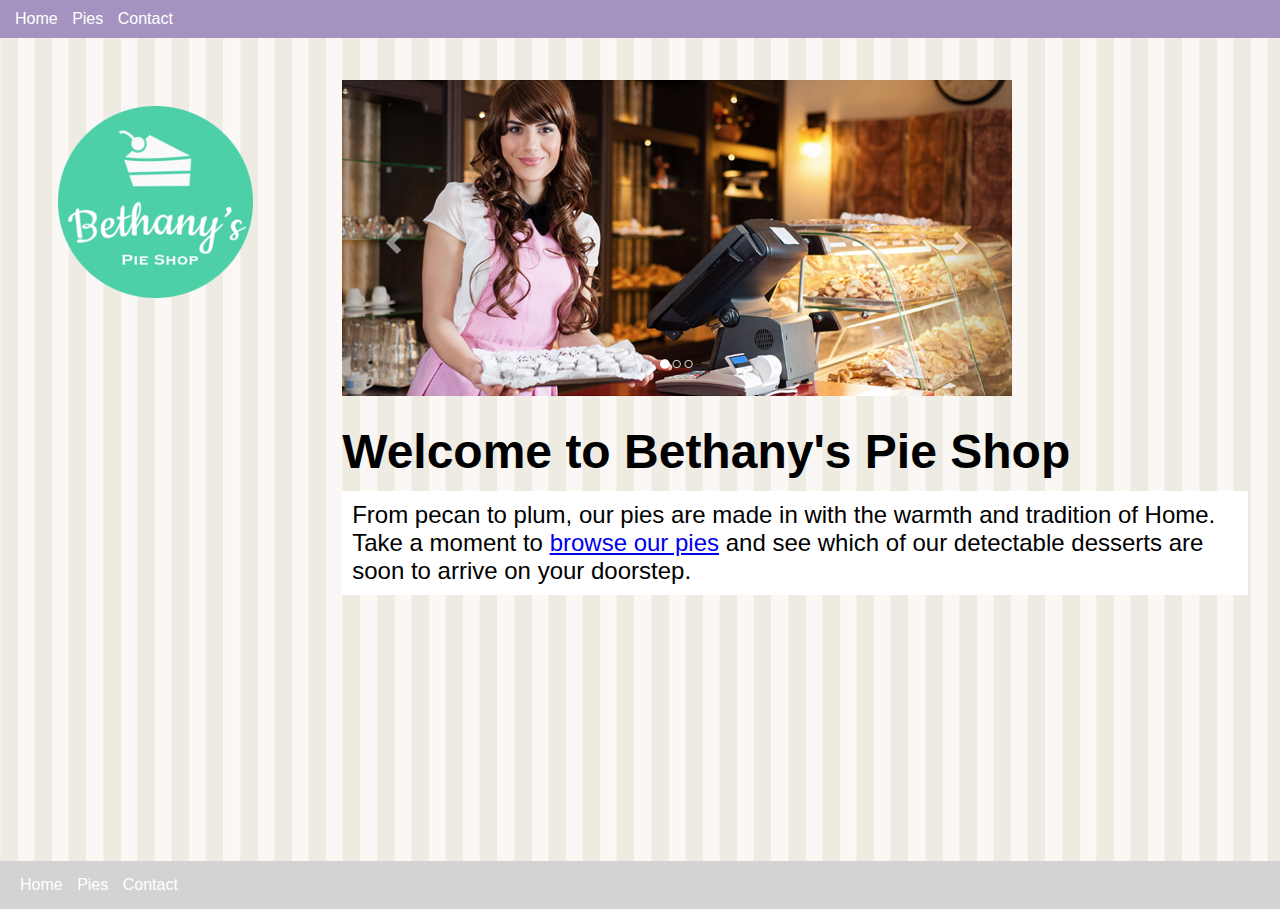
<file: index.html>
<!DOCTYPE html>
<html lang="en">
<head>
    <meta charset="UTF-8">
    <meta http-equiv="X-UA-Compatible" content="IE=edge">
    <meta name="viewport" content="width=device-width, initial-scale=1.0">
    <link rel="stylesheet" href="site.css" type="text/css">
    <title>Bethany's Pie Shop</title>
    <style>
        h1 {
            font-size: 3em;
            margin-top: 0.5em;
        }

        .banner {
            max-width: 100%;
        }

        .sub-title {
            background-color: white;
            font-size: 1.5em;
            padding: 10px;
        }
    </style>
</head>
<body>
    <header>
        <nav>
            <ul>
                <li><a href="/">Home</a></li>
                <li><a href="pies.html">Pies</a></li>
                <li><a href="contact.html">Contact</a></li>
            </ul>
        </nav>
    </header>
    <main>
        <aside><img src="images/logo.png" alt="Bethany's Pie Shop"></aside>
        <article>
            <img src="images/banner.png" class="banner" alt="Bethany's Pie Shop">
            <h1>Welcome to Bethany's Pie Shop</h1>
            <p class="sub-title">
                From pecan to plum, our pies are made in with the warmth and tradition of Home.
                Take a moment to
                <a href="pies.html">browse our pies</a>
                and see which of our detectable
                desserts are soon to arrive on your doorstep.
            </p>
        </article>
    </main>
    <footer>
        <nav>
            <ul>
                <li><a href="/">Home</a></li>
                <li><a href="pies.html">Pies</a></li>
                <li><a href="contact.html">Contact</a></li>
            </ul>
        </nav>
    </footer>
</body>
</html>
</file>
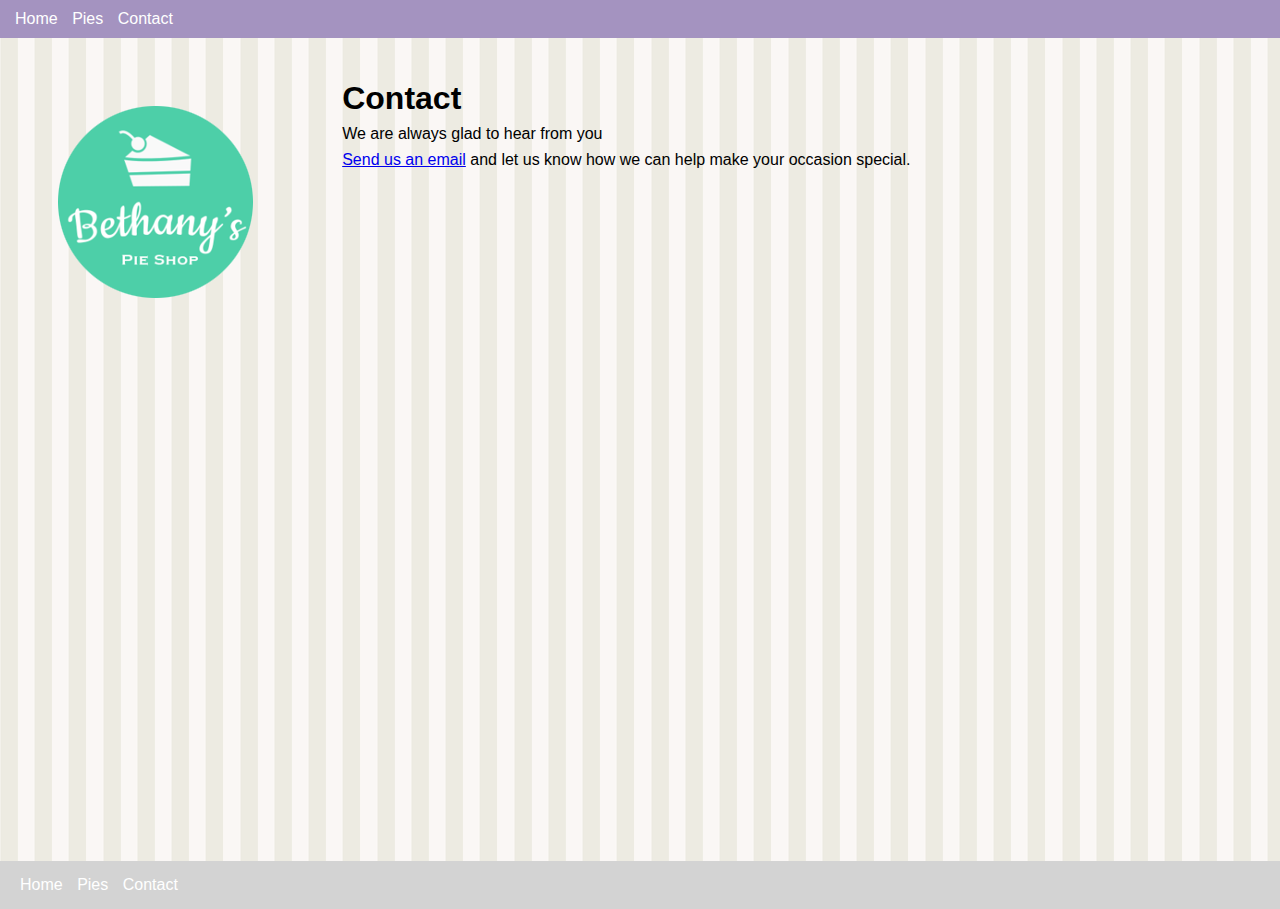
<file: contact.html>
<!DOCTYPE html>
<html lang="en">
<head>
    <meta charset="UTF-8">
    <meta http-equiv="X-UA-Compatible" content="IE=edge">
    <meta name="viewport" content="width=device-width, initial-scale=1.0">
    <link rel="stylesheet" href="site.css" type="text/css">
    <title>Contact | Bethany's Pie Shop</title>
</head>
<body>
    <header>
        <nav>
            <ul>
                <li><a href="/">Home</a></li>
                <li><a href="pies.html">Pies</a></li>
                <li><a href="contact.html">Contact</a></li>
            </ul>
        </nav>
    </header>
    <main>
        <aside><img src="images/logo.png" alt="Bethany's Pie Shop"></aside>
        <article>
            <h1>Contact</h1>
            <p>We are always glad to hear from you</p>
            <p>
                <a href="mailto:example@bethanyspieshop.com?subject=Interested%20in%20pies">Send us an email</a>
                and let us know how we can help make your occasion special.
            </p>
        </article>
    </main>
    <footer>
        <nav>
            <ul>
                <li><a href="/">Home</a></li>
                <li><a href="pies.html">Pies</a></li>
                <li><a href="contact.html">Contact</a></li>
            </ul>
        </nav>
    </footer>
</body>
</html>
</file>
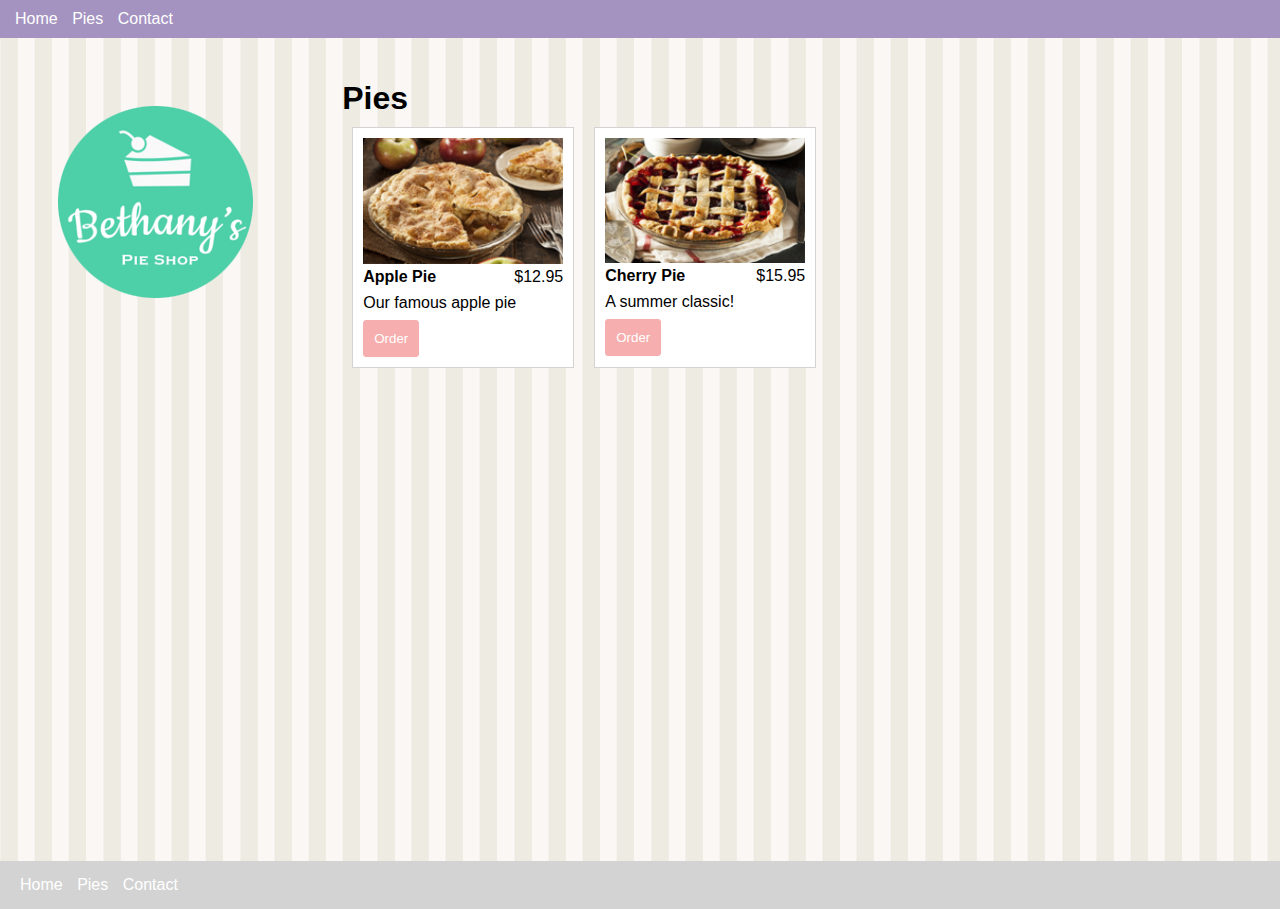
<file: pies.html>
<!DOCTYPE html>
<html lang="en">
<head>
    <meta charset="UTF-8">
    <meta http-equiv="X-UA-Compatible" content="IE=edge">
    <meta name="viewport" content="width=device-width, initial-scale=1.0">
    <link rel="stylesheet" href="site.css" type="text/css">
    <title>Pies | Bethany's Pie Shop</title>
</head>
<body>
    <header>
        <nav>
            <ul>
                <li><a href="/">Home</a></li>
                <li><a href="pies.html">Pies</a></li>
                <li><a href="contact.html">Contact</a></li>
            </ul>
        </nav>
    </header>
    <main>
        <aside><img src="images/logo.png" alt="Bethany's Pie Shop"></aside>
        <article>
            <h1>Pies</h1>

            <section class="columns-desktop">
                <div class="pie">
                    <img src="images/apple-pie.png" alt="Apple Pie" />
                    <div class="columns">
                      <div class="title">Apple Pie</div>
                      <div class="price">$12.95</div>
                    </div>
                    <p class="desc">Our famous apple pie</p>
                    <button data-order="apple-pie">Order</button>
                  </div>

                  <div class="pie">
                    <img src="images/cherry-pie.png" alt="Chery Pie" />
                    <div class="columns">
                      <div class="title">Cherry Pie</div>
                      <div class="price">$15.95</div>
                    </div>
                    <p class="desc">A summer classic!</p>
                    <button data-order="cherry-pie">Order</button>
                  </div>

            </section>
        </article>
    </main>
    <footer>
        <nav>
            <ul>
                <li><a href="/">Home</a></li>
                <li><a href="pies.html">Pies</a></li>
                <li><a href="contact.html">Contact</a></li>
            </ul>
        </nav>
    </footer>
</body>
<script>
    window.addEventListener("DOMContentLoaded", function(e) {
      const orderButtons = document.querySelectorAll("button[data-order]");

      orderButtons.forEach(function(button) {
        
        button.addEventListener("click", function(e) {
          const button = e.currentTarget;
          const container = button.parentNode;

          const order = {
            id: (id = button.getAttribute("data-order")),
            title: container.querySelector(".title").innerText,
            price: container.querySelector(".price").innerText,
            desc: container.querySelector(".desc").innerText
          };

          localStorage.setItem("order", JSON.stringify(order));

          const url = window.location.href.replace("pies.html", "order.html");
          window.location.href = url;
        });
      });
    });
  </script>
</html>
</file>
<file: site.css>
* {
    margin: 0;
}

html,
body {
    height: 100%;
}

body {
    font-family: Arial, Helvetica, sans-serif;
    background-color: lightgray;
}

p {
    margin: 0.5em 0 0.5em 0;
}

header {
    display: block;
    position: fixed;
    top: 0;
    left: 0;
    width: 100%;
    background-color: #a493c0;
    padding: 10px;
}

nav a:visited,
nav a:link {
    color: white;
    text-decoration: none;
}

nav > ul {
    display: inline;
    padding: 0%;
}

nav > ul > li {
    display: inline-block;
    list-style: none;
    margin: 0 5px 0 5px;
}

main {
    display: block;
    background-image: url(images/background.png);
    padding-top: 3em;
    padding-bottom: 3em;
    min-height: 85%;
}

footer {
    padding: 15px;
}

aside,
article {
    padding: 2em;
}

aside {
    text-align: center;
}

article {
    width: 75%;
}

.columns {
    display: flex;
}
@media only screen and (min-width:768px) {

    main {
        display: flex;
    }

    aside {
        margin: 2%;
    }

    .columns-desktop {
        display: flex;
    }
}

/* Pies */
.pie {
    width: 200px;
    padding: 10px;
    margin: 10px;
    background-color: white;
    border: solid 1px lightgray;
}

.pie img {
    width: 100%;
}

.pie .title {
    font-weight: bold;
}

.pie .columns {
    width: 100%;
}

.pie .price {
    text-align: right;
}

.pie .columns div {
    width: 50%;
}

.pie button {
    background-color: #f6aeae;
    padding: 10px;
    border: solid 1px #f6aeae;
    border-radius: 3px;
    color: #fff;
}
</file>
